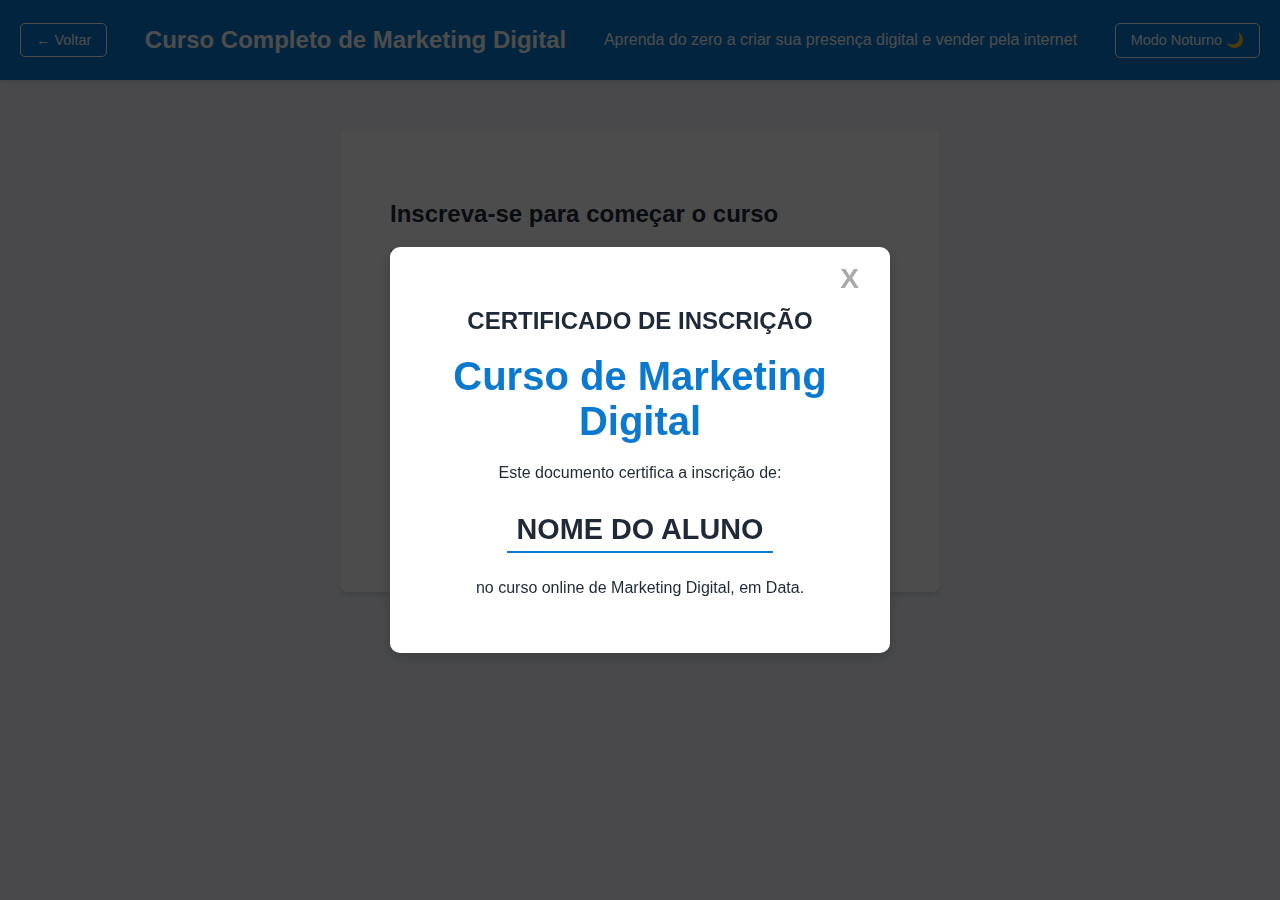
<file: index.html>
<!DOCTYPE html>
<html lang="pt-br">
<head>
    <meta charset="UTF-8">
    <meta name="viewport" content="width=device-width, initial-scale=1.0">
    <title>Curso Completo de Marketing Digital</title>
    <link rel="stylesheet" href="style.css"> 
</head>
<body>
    <header>
        <button class="btn-header btn-voltar-topo" onclick="navegarParaAnterior()">← Voltar</button>
        <h1>Curso Completo de Marketing Digital</h1>
        <p>Aprenda do zero a criar sua presença digital e vender pela internet</p>
        <button class="btn-header btn-dark-mode" id="darkModeToggle" onclick="toggleDarkMode()">Modo Noturno 🌙</button>
    </header>

    <main id="telaInscricao" class="inscricao" style="padding: 50px; max-width: 600px; margin: 50px auto; background: var(--card); border-radius: 8px; box-shadow: 0 4px 6px rgba(0,0,0,0.1);">
        <h2>Inscreva-se para começar o curso</h2>
        <p>Preencha seus dados para gerar seu acesso e certificado de inscrição:</p>
        <input type="text" id="nomeAluno" placeholder="Seu nome completo" style="width: 100%; padding: 10px; margin-bottom: 10px; border: 1px solid var(--muted); border-radius: 5px;"><br>
        <input type="text" id="cpfAluno" placeholder="Seu CPF (somente números)" style="width: 100%; padding: 10px; margin-bottom: 20px; border: 1px solid var(--muted); border-radius: 5px;"><br>
        <button class="btn" onclick="iniciarCurso()" style="width: 100%; background: var(--success);">Iniciar Curso</button>
        <br>
        <button class="btn" style="background:#10b981; width: 100%;" onclick="abrirCertificadoInscricao()">Ver Certificado de Inscrição</button>
        
        <p style="margin-top: 20px; color: var(--muted); font-size: 0.85rem;">Esta página foi acessada <span id="accessCount">0</span> vezes.</p>
    </main>

    <div id="certificadoInscricaoPopup" class="popup-bg" onclick="fecharCertificadoInscricao(event)">
        <div class="certificado-inscricao">
            <button class="close-btn" onclick="fecharCertificadoInscricao(event)">X</button>
            <h2>CERTIFICADO DE INSCRIÇÃO</h2>
            <h1>Curso de Marketing Digital</h1>
            <p style="margin-top: 20px;">Este documento certifica a inscrição de:</p>
            <h3 id="certificadoInscricaoNome">NOME DO ALUNO</h3>
            <p>no curso online de Marketing Digital, em <span id="certificadoInscricaoData">Data</span>.</p>
        </div>
    </div>


    <script>
        function iniciarCurso() {
            const nome = document.getElementById('nomeAluno').value.trim();
            const cpf = document.getElementById('cpfAluno').value.trim();
            
            if (!nome || !cpf) {
                alert('Por favor, preencha seu nome e CPF para iniciar o curso.');
                return;
            }

            const estado = {
                nome: nome,
                cpf: cpf,
                ultimaAula: 1,
                progresso: {},
                modulosAprovados: { m1: false, m2: false, m3: false },
                testeM1Respostas: {},
                testeM2Respostas: {},
                testeM3Respostas: {}
            };
            
            // Salva o estado e redireciona
            localStorage.setItem('estadoCurso', JSON.stringify(estado));
            window.location.href = 'curso.html';
        }
        
        function abrirCertificadoInscricao() {
            const nome = document.getElementById('nomeAluno').value.trim();
            const cpf = document.getElementById('cpfAluno').value.trim();
            
            if (!nome || !cpf) {
                alert('Preencha seu nome e CPF para gerar o Certificado de Inscrição.');
                return;
            }

            document.getElementById('certificadoInscricaoNome').textContent = nome.toUpperCase();
            document.getElementById('certificadoInscricaoData').textContent = new Date().toLocaleDateString('pt-BR', { day: 'numeric', month: 'long', year: 'numeric' });

            const popup = document.getElementById('certificadoInscricaoPopup');
            popup.style.display = 'flex';
        }

        function fecharCertificadoInscricao(event) {
             if (event.target.classList.contains('popup-bg') || event.target.classList.contains('close-btn')) {
                 document.getElementById('certificadoInscricaoPopup').style.display = 'none';
             }
        }
        
        function navegarParaAnterior() {
             // Não faz nada, é a página inicial
        }
        
        // Função de Contagem de Acessos
        function initializeAccessCount() {
            let count = parseInt(localStorage.getItem('accessCount')) || 0;
            count++;
            localStorage.setItem('accessCount', count);
            
            const countElement = document.getElementById('accessCount');
            if(countElement) {
                 countElement.textContent = count;
            }
        }

        // Função de Modo Noturno (copiada para manter o estado visual na inscrição)
        function toggleDarkMode() {
             document.body.classList.toggle('dark-mode');
             const isDarkMode = document.body.classList.contains('dark-mode');
             const button = document.getElementById('darkModeToggle');
             if (isDarkMode) {
                 button.textContent = 'Modo Diurno ☀️';
                 localStorage.setItem('darkMode', 'enabled');
             } else {
                 button.textContent = 'Modo Noturno 🌙';
                 localStorage.setItem('darkMode', 'disabled');
             }
        }

        // Aplica o modo noturno e inicia a contagem ao carregar a página
        document.addEventListener('DOMContentLoaded', () => {
             if (localStorage.getItem('darkMode') === 'enabled') {
                 document.body.classList.add('dark-mode');
                 const button = document.getElementById('darkModeToggle');
                 if (button) button.textContent = 'Modo Diurno ☀️';
             }
             initializeAccessCount();
        });
    </script>
</body>
</html>
</file>
<file: style.css>
/* Variáveis de Cor */
:root {
    --primary: #0b79d0; /* Azul Principal (Módulo 1 - Básico) */
    --accent: #1e88e5;
    --muted: #6b7280;
    --bg: #f3f6fb;
    --card: #ffffff;
    --success: #28a745;
    --danger: #e63946;
    --text-color: #1f2937;
    --close-color: #AAAAAA;
    --teste-bg-light: #f7f9ff;
    --teste-border-light: #e0e7ff;

    /* COR PARA O MÓDULO 2: VERDE TURQUESA */
    --module2-color: #009688;
    /* COR PARA O MÓDULO 3: VERDE ESCURO / ESMERALDA */
    --module3-color: #008000;

    /* Estilos do Menu Lateral */
    --sidebar-width: 280px;
    --sidebar-bg: #e6f0fa; /* Fundo suave para a lateral */
    --sidebar-active-bg: #cce0f5; /* Fundo para aula ativa */
    --link-hover-bg: #dbe7f4;

    /* COR DE STATUS DE TESTE */
    --status-aprovado: #28a745;
    --status-reprovado: #e63946;
    --status-pendente: #ffc107;
}

/* VARIÁVEIS PARA MODO NOTURNO */
body.dark-mode {
    --bg: #1f2937;
    --card: #374151;
    --text-color: #f3f4f6;
    --muted: #9ca3af;
    --sidebar-bg: #374151;
    --sidebar-active-bg: #4b5563;
    --link-hover-bg: #4b5563;
    --teste-bg-light: #374151; /* Darker card for test */
    --teste-border-light: #4b5563;
    --close-color: #d1d5db;
}

/* GERAL */
* {
    box-sizing: border-box;
}

body {
    font-family: 'Arial', sans-serif;
    margin: 0;
    padding: 0;
    background-color: var(--bg);
    color: var(--text-color);
    transition: background-color 0.3s, color 0.3s;
}

h1, h2, h3 {
    color: var(--text-color);
}

.btn {
    padding: 10px 20px;
    border: none;
    border-radius: 5px;
    cursor: pointer;
    font-weight: bold;
    transition: background-color 0.3s, opacity 0.3s;
    background-color: var(--primary);
    color: white;
    margin-top: 10px;
}

.btn:hover:not(:disabled) {
    opacity: 0.9;
}

.btn:disabled {
    background-color: var(--muted);
    cursor: not-allowed;
    opacity: 0.5;
}

/* ESTRUTURA PRINCIPAL */
#container {
    display: flex;
    min-height: 100vh;
}

/* HEADER */
header {
    background-color: var(--primary);
    color: white;
    padding: 15px 20px;
    display: flex;
    justify-content: space-between;
    align-items: center;
    box-shadow: 0 2px 4px rgba(0, 0, 0, 0.1);
    position: sticky;
    top: 0;
    z-index: 10;
}

header h1 {
    margin: 0;
    font-size: 1.5rem;
    color: white;
}

.btn-header {
    background: none;
    border: 1px solid white;
    color: white;
    padding: 8px 15px;
    font-size: 0.9rem;
    border-radius: 5px;
    cursor: pointer;
    transition: background-color 0.2s;
}

.btn-header:hover {
    background-color: rgba(255, 255, 255, 0.1);
}

/* SIDEBAR (MENU LATERAL) */
#sidebar {
    width: var(--sidebar-width);
    background-color: var(--sidebar-bg);
    padding: 20px 0;
    flex-shrink: 0;
    box-shadow: 2px 0 5px rgba(0, 0, 0, 0.05);
    overflow-y: auto;
    max-height: calc(100vh - 65px); /* Ajuste para caber abaixo do header sticky */
    position: sticky;
    top: 65px; /* Alinha com o header */
}

.menu-item {
    padding: 10px 20px;
    cursor: pointer;
    transition: background-color 0.2s;
    border-left: 5px solid transparent;
    display: flex;
    justify-content: space-between;
    align-items: center;
}

.menu-item:hover {
    background-color: var(--link-hover-bg);
}

.menu-item.active {
    background-color: var(--sidebar-active-bg);
    border-left-color: var(--primary);
    font-weight: bold;
}

.menu-item.concluida {
    color: var(--success);
}

.menu-item.concluida::after {
    /* content: " ✓"; */
    font-weight: bold;
}

.modulo-title {
    font-weight: bold;
    padding: 15px 20px 5px;
    margin-top: 10px;
    font-size: 1.1rem;
}

.modulo-1 { color: var(--primary); }
.modulo-2 { color: var(--module2-color); }
.modulo-3 { color: var(--module3-color); }

.menu-item[data-modulo="1"].active { border-left-color: var(--primary); }
.menu-item[data-modulo="2"].active { border-left-color: var(--module2-color); }
.menu-item[data-modulo="3"].active { border-left-color: var(--module3-color); }

.status-badge {
    font-size: 0.7rem;
    padding: 2px 6px;
    border-radius: 3px;
    color: white;
    font-weight: normal;
    margin-left: 10px;
}

.status-badge.aprovado { background-color: var(--status-aprovado); }
.status-badge.reprovado { background-color: var(--status-reprovado); }
.status-badge.pendente { background-color: var(--status-pendente); }


/* CONTEÚDO PRINCIPAL (AULA) */
#mainContent {
    flex-grow: 1;
    padding: 30px;
    overflow-y: auto;
}

.aula-content h2 {
    color: var(--primary);
    border-bottom: 2px solid var(--link-hover-bg);
    padding-bottom: 10px;
    margin-bottom: 20px;
}

.aula-content p {
    line-height: 1.6;
    margin-bottom: 15px;
}

.aula-content ul {
    margin-bottom: 20px;
}

.aula-content li {
    margin-bottom: 5px;
    list-style-type: disc;
    margin-left: 20px;
}

.video-placeholder {
    width: 100%;
    height: 350px;
    background-color: var(--card);
    border: 1px solid var(--muted);
    display: flex;
    justify-content: center;
    align-items: center;
    margin: 20px 0;
    font-style: italic;
    color: var(--muted);
}

/* NAVEGAÇÃO ENTRE AULAS */
#navBotoes {
    display: flex;
    justify-content: space-between;
    margin-top: 30px;
    padding-top: 20px;
    border-top: 1px solid var(--link-hover-bg);
}

/* ESTILOS DOS TESTES */
.teste-box {
    background-color: var(--teste-bg-light);
    border: 1px solid var(--teste-border-light);
    border-radius: 8px;
    padding: 20px;
    margin-top: 20px;
}

.questao {
    margin-bottom: 25px;
    padding-bottom: 15px;
    border-bottom: 1px dashed var(--teste-border-light);
}

.questao h3 {
    margin-top: 0;
    font-size: 1.1rem;
    color: var(--text-color);
}

.resposta-opcao {
    display: block;
    margin: 10px 0;
    padding: 10px;
    background-color: var(--card);
    border: 1px solid var(--teste-border-light);
    border-radius: 5px;
    cursor: pointer;
    transition: background-color 0.2s;
}

.resposta-opcao:hover {
    background-color: var(--link-hover-bg);
}

.resposta-opcao input[type="radio"] {
    margin-right: 10px;
}

/* ESTILOS DO POPUP (Geral) - CORREÇÃO DE CENTRALIZAÇÃO */
.popup-bg {
    position: fixed;
    top: 0;
    left: 0;
    width: 100%;
    height: 100%;
    background-color: rgba(0, 0, 0, 0.7);
    display: flex; /* GARANTE CENTRALIZAÇÃO */
    justify-content: center; /* CENTRALIZA HORIZONTALMENTE */
    align-items: center; /* CENTRALIZA VERTICALMENTE */
    z-index: 1000;
}

.close-btn {
    position: absolute;
    top: 15px;
    right: 25px;
    font-size: 28px;
    font-weight: bold;
    color: var(--close-color);
    background: none;
    border: none;
    cursor: pointer;
    transition: color 0.2s;
}

.close-btn:hover {
    color: var(--danger);
}

/* Estilos para o popup de Inscrição (Certificado Menor) */
.certificado-inscricao {
    background-color: var(--card);
    padding: 40px;
    border-radius: 10px;
    box-shadow: 0 4px 15px rgba(0, 0, 0, 0.2);
    text-align: center;
    max-width: 500px;
    width: 90%;
    position: relative;
    color: var(--text-color);
}

.certificado-inscricao h1 {
    color: var(--primary);
    font-size: 2.5rem;
    margin: 10px 0;
}

.certificado-inscricao h3 {
    color: var(--text-color);
    font-size: 1.8rem;
    margin: 10px 0;
    padding: 5px 10px;
    border-bottom: 2px solid var(--primary);
    display: inline-block;
}

/* Estilos para o popup de Conclusão (Certificado Maior) */
.certificado-conclusao {
    background-color: var(--card);
    padding: 50px;
    border-radius: 10px;
    box-shadow: 0 8px 30px rgba(0, 0, 0, 0.3);
    text-align: center;
    width: 90%;
    max-width: 800px;
    position: relative;
    color: var(--text-color);
    border: 5px solid gold;
    line-height: 1.5;
}

.certificado-conclusao .coroa {
    font-size: 4rem;
    color: gold;
    margin-bottom: 10px;
}

.certificado-conclusao h1 {
    font-size: 3rem;
    color: var(--primary);
    margin: 10px 0 20px 0;
}

.certificado-conclusao h2 {
    color: var(--text-color);
    font-size: 1.2rem;
    border: none;
    padding: 0;
    margin-bottom: 5px;
}

.certificado-conclusao h3 {
    font-size: 2rem;
    color: #333; /* Use uma cor neutra ou primária */
    margin: 15px 0 25px 0;
    padding: 5px 10px;
    border-bottom: 3px solid var(--accent);
    display: inline-block;
}

.certificado-conclusao .texto-principal {
    font-size: 1.1rem;
    margin-bottom: 5px;
}

.certificado-conclusao #percentualAprovacao {
    font-weight: bold;
    margin-bottom: 20px;
}

.certificado-conclusao .info-aluno {
    display: flex;
    justify-content: space-around;
    margin: 30px 0;
    font-size: 0.9rem;
    color: var(--muted);
}

.certificado-conclusao .assinaturas {
    display: flex;
    justify-content: space-around;
    margin-top: 40px;
}

.certificado-conclusao .assinatura-box {
    text-align: center;
    width: 40%;
}

.certificado-conclusao .assinatura-box img {
    width: 150px;
    height: auto;
    display: block;
    margin: 0 auto;
    opacity: 0.7;
}

.certificado-conclusao .assinatura-box hr {
    border: none;
    border-top: 1px solid var(--text-color);
    margin: 5px 0;
}

.certificado-conclusao .qrcode-area {
    margin-top: 30px;
    font-size: 0.8rem;
    color: var(--muted);
    border: 1px dashed var(--muted);
    padding: 10px;
    display: inline-block;
}

/* MEDIA QUERIES para responsividade */
@media (max-width: 768px) {
    #sidebar {
        width: 100%;
        max-height: 250px;
        position: static;
        top: 0;
    }

    #container {
        flex-direction: column;
    }

    #mainContent {
        padding: 20px;
    }

    .certificado-inscricao {
        padding: 30px;
    }

    .certificado-inscricao h1 {
        font-size: 2rem;
    }

    .certificado-conclusao {
        padding: 20px;
        width: 95%;
    }

    .certificado-conclusao h1 {
        font-size: 2rem;
    }

    .certificado-conclusao h3 {
        font-size: 1.5rem;
    }
    
    .certificado-conclusao .assinaturas {
        flex-direction: column;
        gap: 30px;
    }
    .certificado-conclusao .assinatura-box {
        width: 100%;
    }
    
    .certificado-conclusao .info-aluno {
        flex-direction: column;
        gap: 10px;
        margin: 20px 0;
    }
}


/* ESTILOS DE IMPRESSÃO (Para o Certificado PDF) */
@media print {
    /* Esconde tudo, exceto o popup de certificado de conclusão */
    body > *:not(#certificadoConclusaoPopup) {
        display: none !important;
    }
    
    #certificadoConclusaoPopup {
        position: static !important; 
        display: block !important;
        width: 100%;
        height: auto;
        background: none !important;
        padding: 0 !important;
        margin: 0 auto !important;
        /* Garante que o certificado ocupe a maior parte da página impressa */
    }

    .certificado-conclusao {
        width: 100%;
        max-width: none;
        box-shadow: none;
        border: none;
        padding: 0;
        margin: 0;
    }

    .certificado-conclusao .close-btn, 
    .certificado-conclusao .btn {
        display: none !important;
    }
}
</file>
